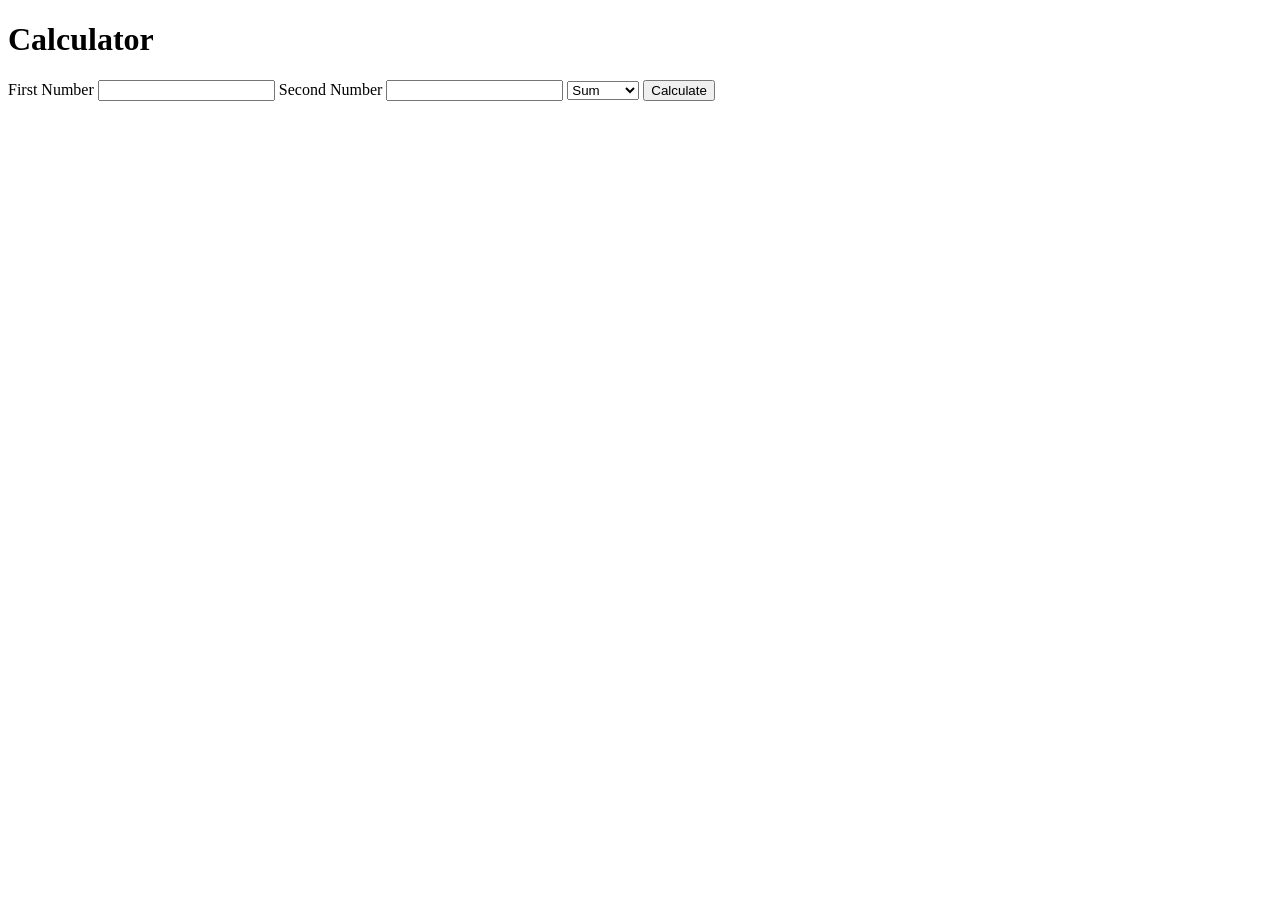
<file: frontend/index.html>
<!DOCTYPE html>
<html lang="en">
<head>
    <meta charset="UTF-8">
    <meta name="viewport" content="width=device-width, initial-scale=1.0">
    <title>Document</title>
    <script src="./calculator.js"></script>
</head>
<body>
    <h1>Calculator</h1>

    
    First Number
    <input name="firstnumber" />
    Second Number
    <input name="secondnumber" />
    <select name="operation" >
    <option value="sum">Sum</option>
    <option value="minus">Subtract</option>
    <option value="mul">Multiply</option>
</select>
<button id="button1">Calculate</button>
</body>
</html>
</file>
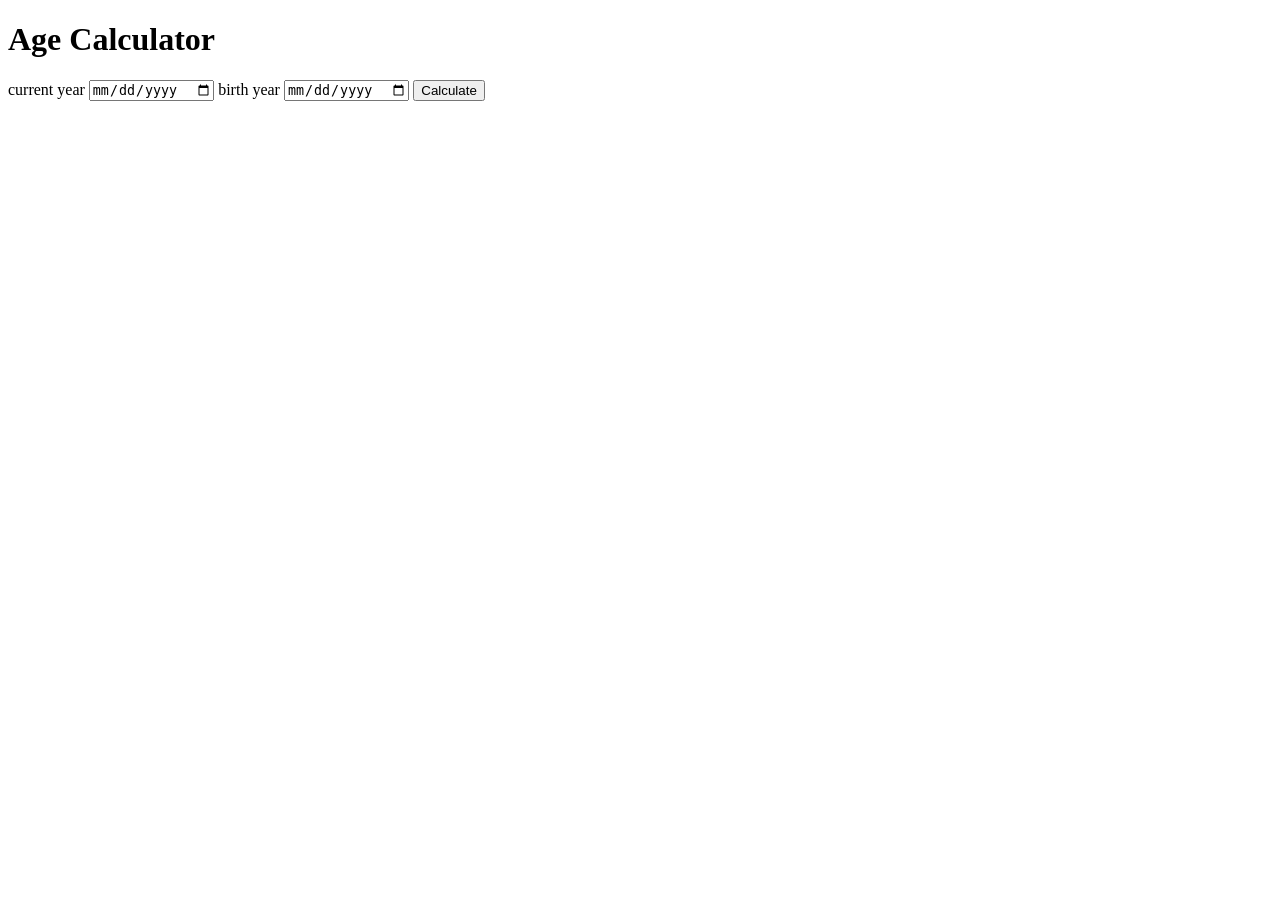
<file: frontend/frontendCalc/index.html>
<!DOCTYPE html>
<html lang="en">
<head>
    <meta charset="UTF-8">
    <meta name="viewport" content="width=device-width, initial-scale=1.0">
    <title>Document</title>
    <script src="./ageCalculator.js"></script>
</head>
<body>
    <h1>Age Calculator</h1>
    current year
    <input type="date" />
    birth year
    <input type="date" />
    <button id="button1">Calculate</button>

</body>
</html>
</file>
